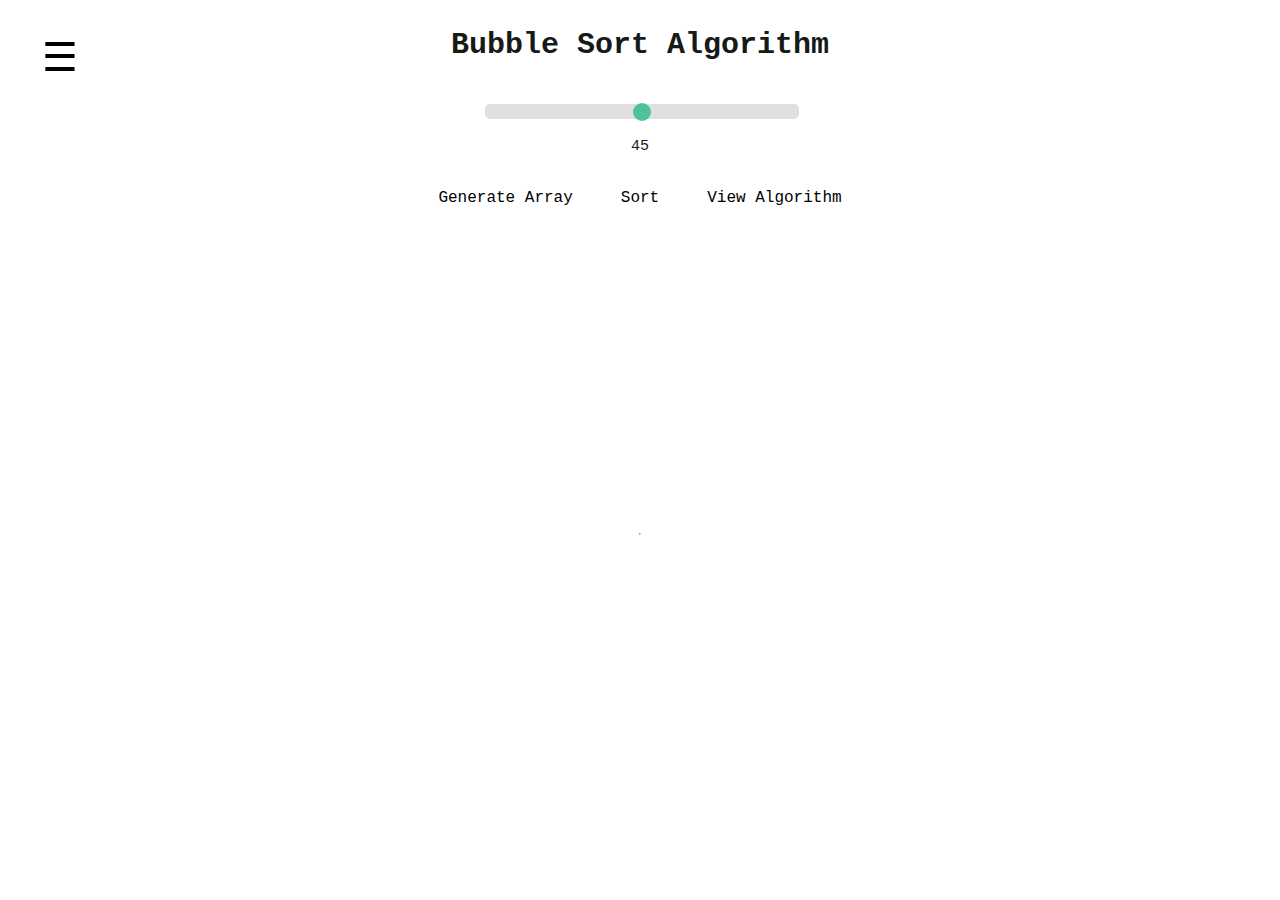
<file: bubblesort.html>
<!DOCTYPE html>
<html>
<head>
    <title>Bubble Sort Algorithm</title>
    <link rel="stylesheet" href="style.css"/>
    <style>
        .slidecontainer {
            width: 70%;
            margin: 20px auto;
        }

        .slider {
            -webkit-appearance: none;
            width: 100%;
            height: 15px;
            border-radius: 5px;
            background: #d3d3d3;
            outline: none;
            opacity: 0.7;
            -webkit-transition: .2s;
            transition: opacity .2s;
        }

        .slider:hover {
            opacity: 1;
        }

        .slider::-webkit-slider-thumb {
            -webkit-appearance: none;
            appearance: none;
            width: 18px;
            height: 18px;
            border-radius: 50%;
            background: #04AA6D;
            cursor: pointer;
        }

        .slider::-moz-range-thumb {
            width: 25px;
            height: 25px;
            border-radius: 50%;
            background: #04AA6D;
            cursor: pointer;
        }
        p {
            font-family: 'Courier New', Courier, monospace;
        }
    </style>
</head>
<body>

    <h1>Bubble Sort Algorithm</h1>

    <button class="menu-icon" id="menu-icon">☰</button>

    <div class="sidebar" id="sidebar">
        <a href="index.html">Home</a>
        <a href="insertionsort.html">Insertion Sort</a>
        <a href="bubblesort.html">Bubble Sort</a>
        <a href="selectionSort.html">Selection Sort</a>
        <a href="mergesort.html">Merge Sort</a>
        <a href="quicksort.html">Quick Sort</a>
        <a href="heapsort.html">Heap Sort</a>
        <a href="radixcount.html">Radix Sort</a>
        <a href="countsort.html">Count Sort</a>
        <a href="bucketsort.html">Bucket Sort</a>
        <a href="empirical.html">Empirical Analysis</a>
    </div>

    <script>
        const menuIcon = document.getElementById('menu-icon');
        const sidebar = document.getElementById('sidebar');

        menuIcon.addEventListener('click', function() {
            sidebar.classList.toggle('active');
        });

        // sidebar closed when clicked outside the
        document.addEventListener('click', function(event) {
            if (!sidebar.contains(event.target) && !menuIcon.contains(event.target)) {
                sidebar.classList.remove('active');
            }
        });
    </script>

    <form id="infoForm">
        <div class="slidecontainer">
            <input type="range" min="10" max="80" value="45" class="slider" id="sizeSlider">
            <p><span id="sliderValue">45</span></p>
        </div>
        
        <button type="button" onclick="generateArray()">Generate Array</button> 
        <button type="button" onclick="sort()">Sort</button>    
        <button type="button" id="image_button">View Algorithm</button>     
    </form>

    <div class="overlay" id="imageOverlay">
        <span class="close-btn" id="closeButton">&times;</span>
        <img src="bubble_sort.png" alt="Your Image">
    </div>

    <br><br><br><br><br><br><br><br><br><br><br><br><br>

    <div id="container"></div>

    <hr>
    <div id="result" style="padding-left: 20px;"></div>
    </div>
    

    <script src="bubbleScript.js"></script>

    <script>
        // Get slider element and output display
        var slider = document.getElementById("sizeSlider");
        var output = document.getElementById("sliderValue");

        // Display initial slider value
        output.innerHTML = slider.value;

        // Update the slider value dynamically
        slider.oninput = function() {
            output.innerHTML = this.value;
        }

        // Select elements
        const showImageButton = document.getElementById("image_button");
        const imageOverlay = document.getElementById("imageOverlay");
        const closeButton = document.getElementById("closeButton");

        // Show the overlay when the button is clicked
        showImageButton.addEventListener("click", function() {
            imageOverlay.style.display = "flex";
        });

        // Hide the overlay when the close button is clicked
        closeButton.addEventListener("click", function() {
            imageOverlay.style.display = "none";
        });
    </script>

</body>
</html>
</file>
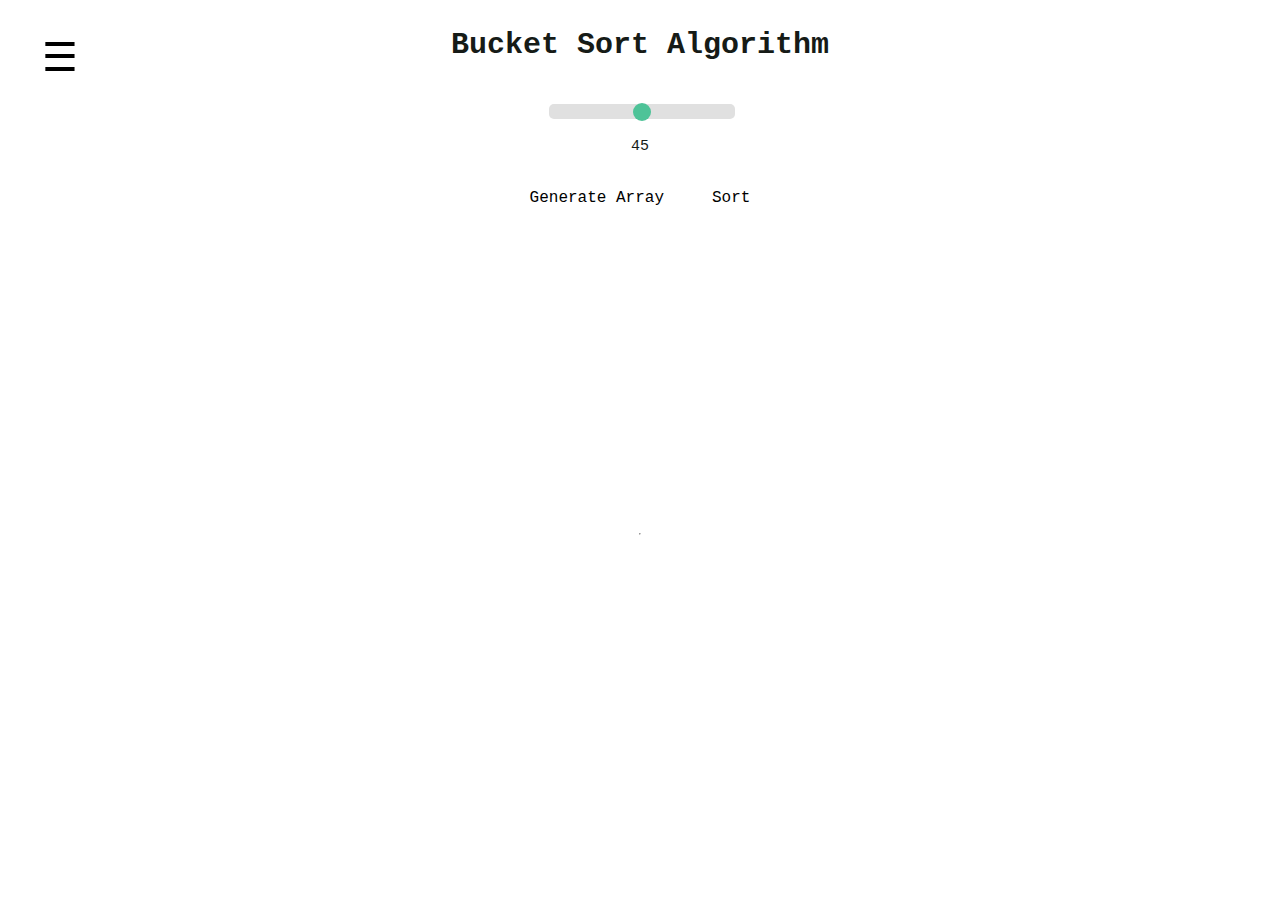
<file: bucketsort.html>
<!DOCTYPE html>
<html>
<head>
    <title>Bucket Sort Algorithm</title>
    <link rel="stylesheet" href="style.css"/>
    <style>
        .slidecontainer {
            width: 70%;
            margin: 20px auto;
        }

        .slider {
            -webkit-appearance: none;
            width: 100%;
            height: 15px;
            border-radius: 5px;
            background: #d3d3d3;
            outline: none;
            opacity: 0.7;
            -webkit-transition: .2s;
            transition: opacity .2s;
        }

        .slider:hover {
            opacity: 1;
        }

        .slider::-webkit-slider-thumb {
            -webkit-appearance: none;
            appearance: none;
            width: 18px;
            height: 18px;
            border-radius: 50%;
            background: #04AA6D;
            cursor: pointer;
        }

        .slider::-moz-range-thumb {
            width: 25px;
            height: 25px;
            border-radius: 50%;
            background: #04AA6D;
            cursor: pointer;
        }
        p {
            font-family: 'Courier New', Courier, monospace;
        }
    </style>
</head>
<body>

    <h1>Bucket Sort Algorithm</h1>

    <button class="menu-icon" id="menu-icon">☰</button>

    <div class="sidebar" id="sidebar">
        <a href="home.html">Home</a>
        <a href="insertionsort.html">Insertion Sort</a>
        <a href="bubblesort.html">Bubble Sort</a>
        <a href="selectionSort.html">Selection Sort</a>
        <a href="mergesort.html">Merge Sort</a>
        <a href="quicksort.html">Quick Sort</a>
        <a href="heapsort.html">Heap Sort</a>
        <a href="radixcount.html">Radix Sort</a>
        <a href="countsort.html">Count Sort</a>
        <a href="bucketsort.html">Bucket Sort</a>
        <a href="empirical.html">Empirical Analysis</a>
    </div>

    <script>
        const menuIcon = document.getElementById('menu-icon');
        const sidebar = document.getElementById('sidebar');

        menuIcon.addEventListener('click', function() {
            sidebar.classList.toggle('active');
        });

        // sidebar closed when clicked outside the
        document.addEventListener('click', function(event) {
            if (!sidebar.contains(event.target) && !menuIcon.contains(event.target)) {
                sidebar.classList.remove('active');
            }
        });
    </script>

    <form id="infoForm">
        <div class="slidecontainer">
            <input type="range" min="10" max="80" value="45" class="slider" id="sizeSlider">
            <p><span id="sliderValue">45</span></p>
        </div>
        
        <button type="button" onclick="generateArray()">Generate Array</button> 
        <button type="button" onclick="sort()">Sort</button>        
    </form>

    <br><br><br><br><br><br><br><br><br><br><br><br><br>

    <div id="container"></div>

    <hr>
    <div id="result" style="padding-left: 20px;"></div>
    
    <script src="bucketScript.js"></script>

    <script>
        // Get slider element and output display
        var slider = document.getElementById("sizeSlider");
        var output = document.getElementById("sliderValue");

        // Display initial slider value
        output.innerHTML = slider.value;

        // Update the slider value dynamically
        slider.oninput = function() {
            output.innerHTML = this.value;
        }
    </script>

</body>
</html>
</file>
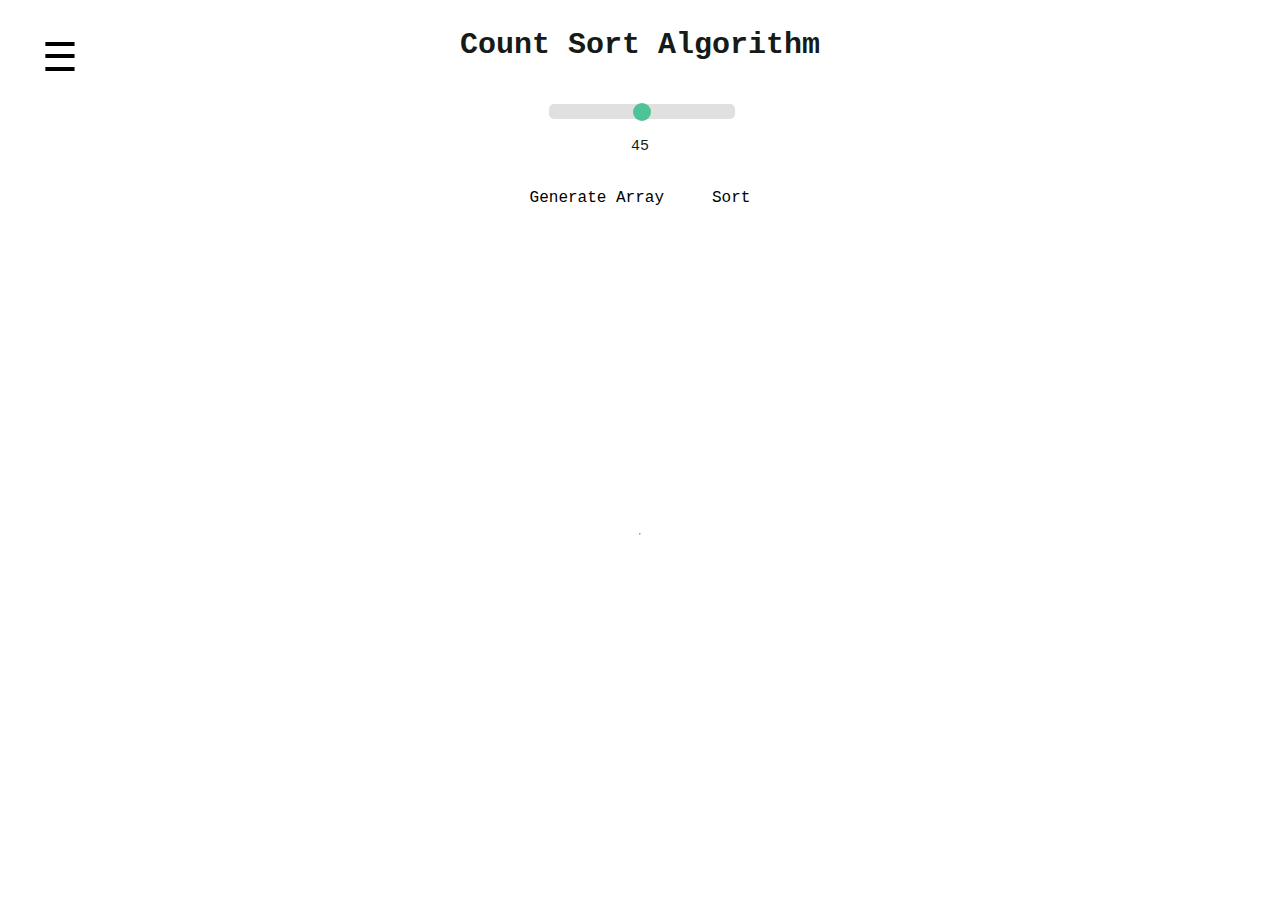
<file: countsort.html>
<!DOCTYPE html>
<html>
<head>
    <title>Count Sort Algorithm</title>
    <link rel="stylesheet" href="style.css"/>
    <style>
        .slidecontainer {
            width: 70%;
            margin: 20px auto;
        }

        .slider {
            -webkit-appearance: none;
            width: 100%;
            height: 15px;
            border-radius: 5px;
            background: #d3d3d3;
            outline: none;
            opacity: 0.7;
            -webkit-transition: .2s;
            transition: opacity .2s;
        }

        .slider:hover {
            opacity: 1;
        }

        .slider::-webkit-slider-thumb {
            -webkit-appearance: none;
            appearance: none;
            width: 18px;
            height: 18px;
            border-radius: 50%;
            background: #04AA6D;
            cursor: pointer;
        }

        .slider::-moz-range-thumb {
            width: 25px;
            height: 25px;
            border-radius: 50%;
            background: #04AA6D;
            cursor: pointer;
        }
        p {
            font-family: 'Courier New', Courier, monospace;
        }
    </style>
</head>
<body>

    <h1>Count Sort Algorithm</h1>

    <button class="menu-icon" id="menu-icon">☰</button>

    <div class="sidebar" id="sidebar">
        <a href="index.html">Home</a>
        <a href="insertionsort.html">Insertion Sort</a>
        <a href="bubblesort.html">Bubble Sort</a>
        <a href="selectionSort.html">Selection Sort</a>
        <a href="mergesort.html">Merge Sort</a>
        <a href="quicksort.html">Quick Sort</a>
        <a href="heapsort.html">Heap Sort</a>
        <a href="radixcount.html">Radix Sort</a>
        <a href="countsort.html">Count Sort</a>
        <a href="bucketsort.html">Bucket Sort</a>
        <a href="empirical.html">Empirical Analysis</a>
    </div>

    <script>
        const menuIcon = document.getElementById('menu-icon');
        const sidebar = document.getElementById('sidebar');

        menuIcon.addEventListener('click', function() {
            sidebar.classList.toggle('active');
        });

        // sidebar closed when clicked outside the
        document.addEventListener('click', function(event) {
            if (!sidebar.contains(event.target) && !menuIcon.contains(event.target)) {
                sidebar.classList.remove('active');
            }
        });
    </script>

    <form id="infoForm">
        <div class="slidecontainer">
            <input type="range" min="10" max="80" value="45" class="slider" id="sizeSlider">
            <p><span id="sliderValue">45</span></p>
        </div>
        
        <button type="button" onclick="generateArray()">Generate Array</button> 
        <button type="button" onclick="sort()">Sort</button>        
    </form>

    <br><br><br><br><br><br><br><br><br><br><br><br><br>

    <div id="container"></div>

    <hr>
    <div id="result" style="padding-left: 20px;"></div>
    

    <script src="countScript.js"></script>

    <script>
        // Get slider element and output display
        var slider = document.getElementById("sizeSlider");
        var output = document.getElementById("sliderValue");

        // Display initial slider value
        output.innerHTML = slider.value;

        // Update the slider value dynamically
        slider.oninput = function() {
            output.innerHTML = this.value;
        }
    </script>

</body>
</html>
</file>
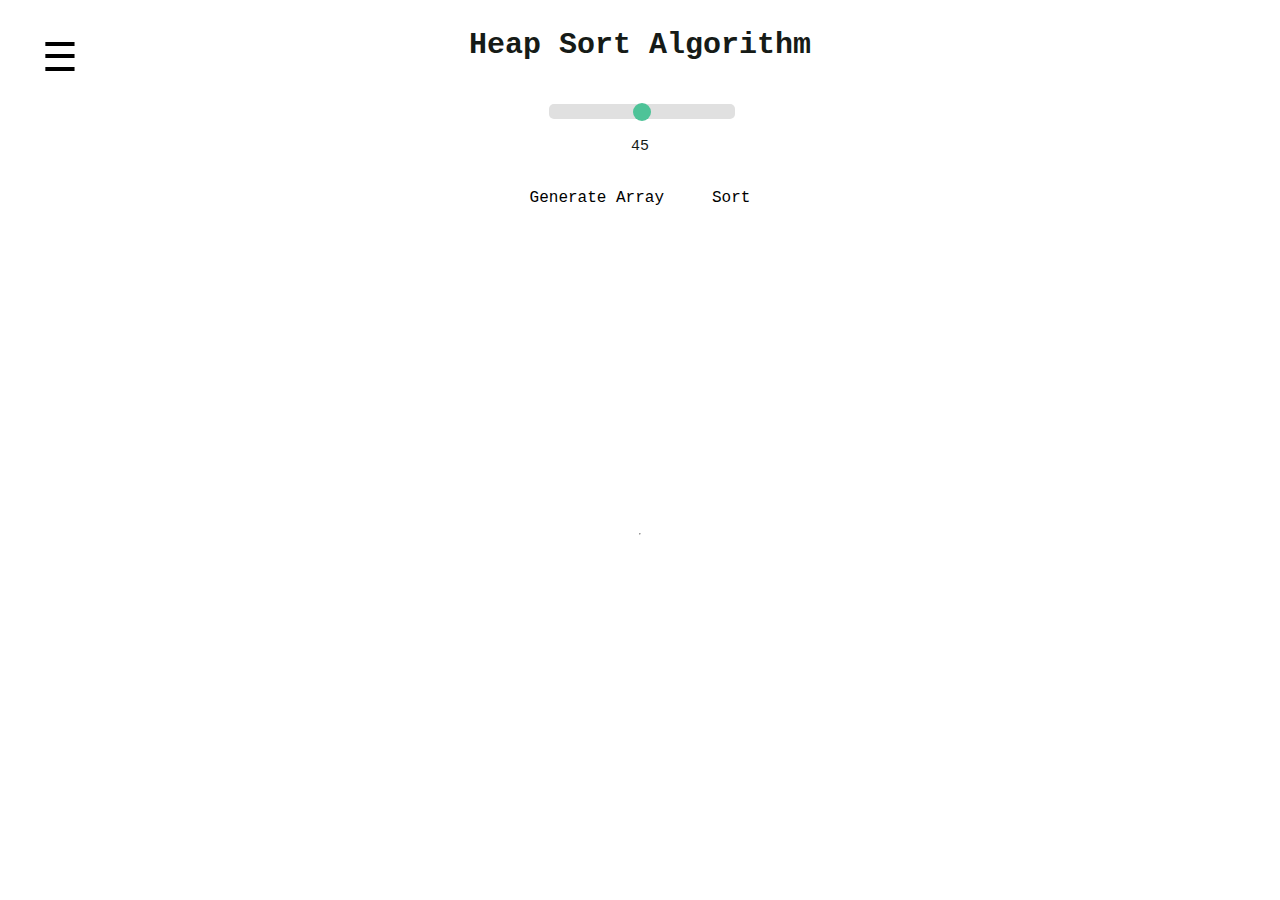
<file: heapsort.html>
<!DOCTYPE html>
<html>
<head>
    <title>Heap Sort Algorithm</title>
    <link rel="stylesheet" href="style.css"/>
    <style>
        .slidecontainer {
            width: 70%;
            margin: 20px auto;
        }

        .slider {
            -webkit-appearance: none;
            width: 100%;
            height: 15px;
            border-radius: 5px;
            background: #d3d3d3;
            outline: none;
            opacity: 0.7;
            -webkit-transition: .2s;
            transition: opacity .2s;
        }

        .slider:hover {
            opacity: 1;
        }

        .slider::-webkit-slider-thumb {
            -webkit-appearance: none;
            appearance: none;
            width: 18px;
            height: 18px;
            border-radius: 50%;
            background: #04AA6D;
            cursor: pointer;
        }

        .slider::-moz-range-thumb {
            width: 25px;
            height: 25px;
            border-radius: 50%;
            background: #04AA6D;
            cursor: pointer;
        }
        p {
            font-family: 'Courier New', Courier, monospace;
        }
    </style>
</head>
<body>

    <h1>Heap Sort Algorithm</h1>

    <button class="menu-icon" id="menu-icon">☰</button>

    <div class="sidebar" id="sidebar">
        <a href="index.html">Home</a>
        <a href="insertionsort.html">Insertion Sort</a>
        <a href="bubblesort.html">Bubble Sort</a>
        <a href="selectionSort.html">Selection Sort</a>
        <a href="mergesort.html">Merge Sort</a>
        <a href="quicksort.html">Quick Sort</a>
        <a href="heapsort.html">Heap Sort</a>
        <a href="radixcount.html">Radix Sort</a>
        <a href="countsort.html">Count Sort</a>
        <a href="bucketsort.html">Bucket Sort</a>
        <a href="empirical.html">Empirical Analysis</a>
    </div>

    <script>
        const menuIcon = document.getElementById('menu-icon');
        const sidebar = document.getElementById('sidebar');

        menuIcon.addEventListener('click', function() {
            sidebar.classList.toggle('active');
        });

        // sidebar closed when clicked outside the
        document.addEventListener('click', function(event) {
            if (!sidebar.contains(event.target) && !menuIcon.contains(event.target)) {
                sidebar.classList.remove('active');
            }
        });
    </script>

    <form id="infoForm">
        <div class="slidecontainer">
            <input type="range" min="10" max="80" value="45" class="slider" id="sizeSlider">
            <p><span id="sliderValue">45</span></p>
        </div>
        
        <button type="button" onclick="generateArray()">Generate Array</button> 
        <button type="button" onclick="sortMerge()">Sort</button>        
    </form>

    <br><br><br><br><br><br><br><br><br><br><br><br><br>

    <div id="container"></div>

    <hr>
    <div id="result" style="padding-left: 20px;"></div>
    

    <script src="heapScript.js"></script>

    <script>
        // Get slider element and output display
        var slider = document.getElementById("sizeSlider");
        var output = document.getElementById("sliderValue");

        // Display initial slider value
        output.innerHTML = slider.value;

        // Update the slider value dynamically
        slider.oninput = function() {
            output.innerHTML = this.value;
        }
    </script>

</body>
</html>
</file>
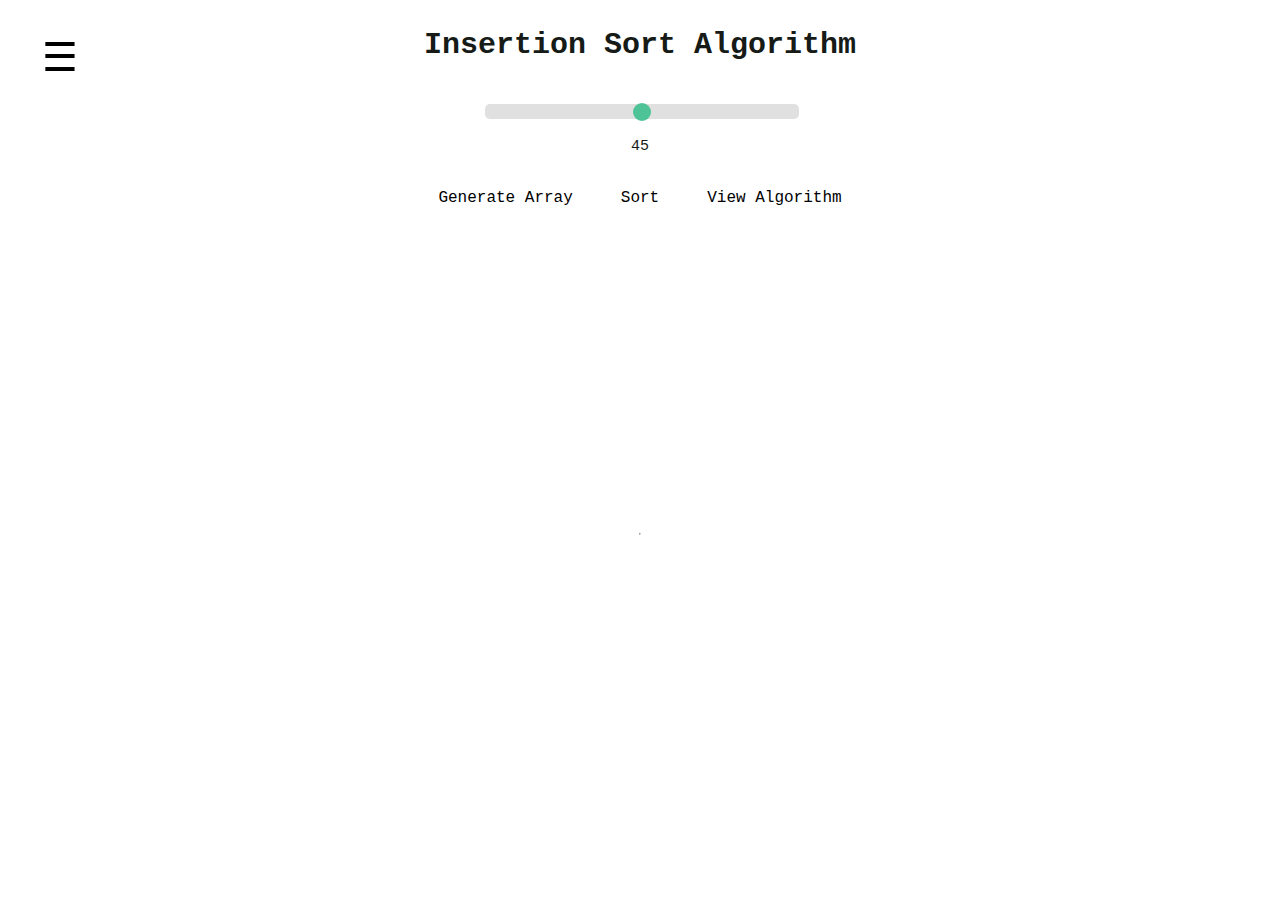
<file: insertionsort.html>
<!DOCTYPE html>
<html>
<head>
    <title>Insertion Sort Algorithm</title>
    <link rel="stylesheet" href="style.css"/>
    <style>
        .slidecontainer {
            width: 70%;
            margin: 20px auto;
        }

        .slider {
            -webkit-appearance: none;
            width: 100%;
            height: 15px;
            border-radius: 5px;
            background: #d3d3d3;
            outline: none;
            opacity: 0.7;
            -webkit-transition: .2s;
            transition: opacity .2s;
        }

        .slider:hover {
            opacity: 1;
        }

        .slider::-webkit-slider-thumb {
            -webkit-appearance: none;
            appearance: none;
            width: 18px;
            height: 18px;
            border-radius: 50%;
            background: #04AA6D;
            cursor: pointer;
        }

        .slider::-moz-range-thumb {
            width: 25px;
            height: 25px;
            border-radius: 50%;
            background: #04AA6D;
            cursor: pointer;
        }
        p {
            font-family: 'Courier New', Courier, monospace;
        }
    </style>
</head>
<body>

    <h1>Insertion Sort Algorithm</h1>

    <button class="menu-icon" id="menu-icon">☰</button>

    <div class="sidebar" id="sidebar">
        <a href="index.html">Home</a>
        <a href="insertionsort.html">Insertion Sort</a>
        <a href="bubblesort.html">Bubble Sort</a>
        <a href="selectionSort.html">Selection Sort</a>
        <a href="mergesort.html">Merge Sort</a>
        <a href="quicksort.html">Quick Sort</a>
        <a href="heapsort.html">Heap Sort</a>
        <a href="radixcount.html">Radix Sort</a>
        <a href="countsort.html">Count Sort</a>
        <a href="bucketsort.html">Bucket Sort</a>
        <a href="empirical.html">Empirical Analysis</a>
    </div>

    <script>
        const menuIcon = document.getElementById('menu-icon');
        const sidebar = document.getElementById('sidebar');

        menuIcon.addEventListener('click', function() {
            sidebar.classList.toggle('active');
        });

        // sidebar closed when clicked outside the
        document.addEventListener('click', function(event) {
            if (!sidebar.contains(event.target) && !menuIcon.contains(event.target)) {
                sidebar.classList.remove('active');
            }
        });
    </script>

    <form id="infoForm">
        <div class="slidecontainer">
            <input type="range" min="10" max="80" value="45" class="slider" id="sizeSlider">
            <p><span id="sliderValue">45</span></p>
        </div>
        
        <button type="button" onclick="generateArray()">Generate Array</button> 
        <button type="button" onclick="sort()">Sort</button>    
        <button type="button" id="image_button">View Algorithm</button>         
    </form>

    <div class="overlay" id="imageOverlay">
        <span class="close-btn" id="closeButton">&times;</span>
        <img src="insertion_sort.png" alt="Your Image">
    </div>

    <br><br><br><br><br><br><br><br><br><br><br><br><br>

    <div id="container"></div>

    <hr>
    <div id="result" style="padding-left: 20px;"></div>
    

    <script src="insertionScript.js"></script>

    <script>
        // Get slider element and output display
        var slider = document.getElementById("sizeSlider");
        var output = document.getElementById("sliderValue");

        // Display initial slider value
        output.innerHTML = slider.value;

        // Update the slider value dynamically
        slider.oninput = function() {
            output.innerHTML = this.value;
        }

        // Select elements
        const showImageButton = document.getElementById("image_button");
        const imageOverlay = document.getElementById("imageOverlay");
        const closeButton = document.getElementById("closeButton");

        // Show the overlay when the button is clicked
        showImageButton.addEventListener("click", function() {
            imageOverlay.style.display = "flex";
        });

        // Hide the overlay when the close button is clicked
        closeButton.addEventListener("click", function() {
            imageOverlay.style.display = "none";
        });
    </script>

</body>
</html>
</file>
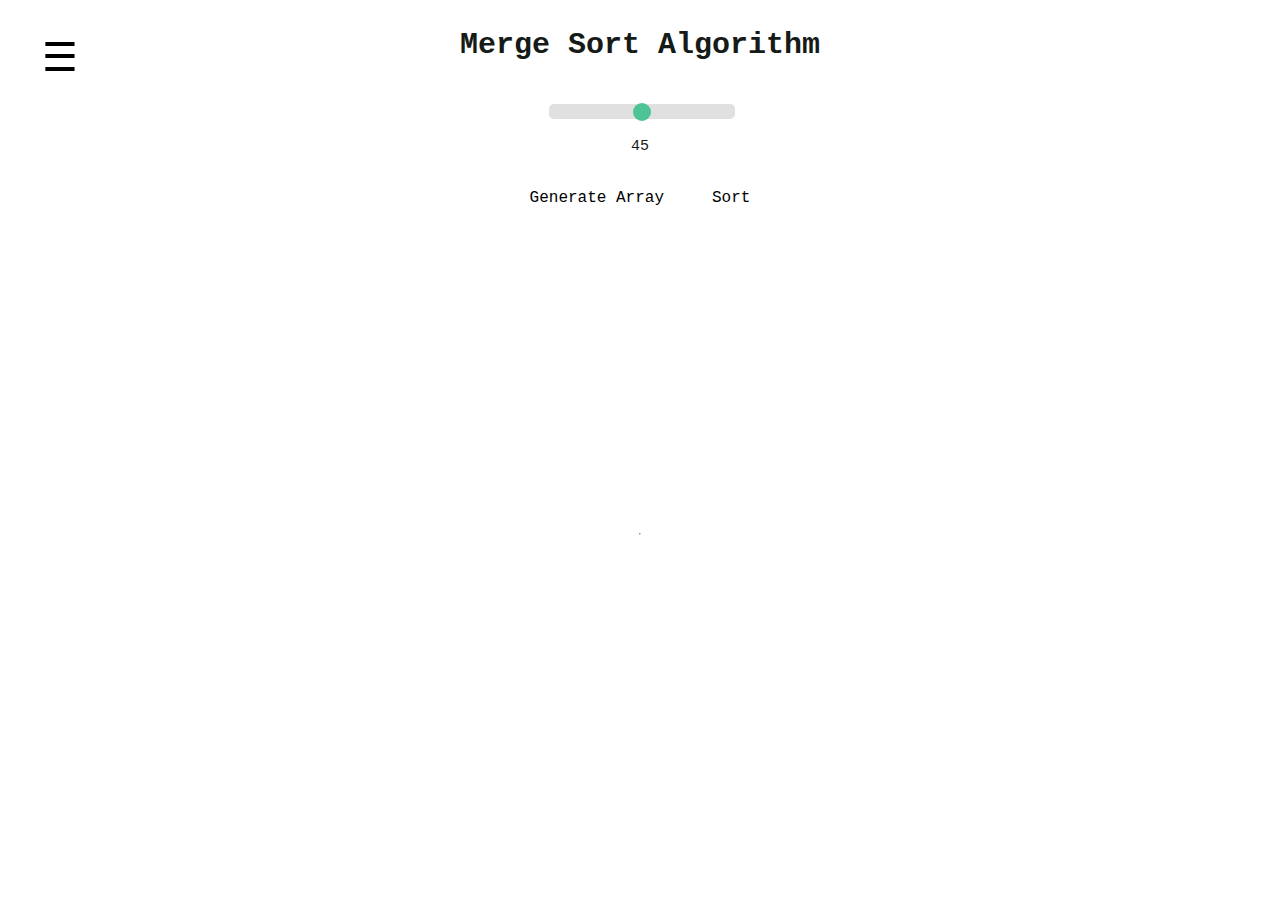
<file: mergesort.html>
<!DOCTYPE html>
<html>
<head>
    <title>Merge Sort Algorithm</title>
    <link rel="stylesheet" href="style.css"/>
    <style>
        .slidecontainer {
            width: 70%;
            margin: 20px auto;
        }

        .slider {
            -webkit-appearance: none;
            width: 100%;
            height: 15px;
            border-radius: 5px;
            background: #d3d3d3;
            outline: none;
            opacity: 0.7;
            -webkit-transition: .2s;
            transition: opacity .2s;
        }

        .slider:hover {
            opacity: 1;
        }

        .slider::-webkit-slider-thumb {
            -webkit-appearance: none;
            appearance: none;
            width: 18px;
            height: 18px;
            border-radius: 50%;
            background: #04AA6D;
            cursor: pointer;
        }

        .slider::-moz-range-thumb {
            width: 25px;
            height: 25px;
            border-radius: 50%;
            background: #04AA6D;
            cursor: pointer;
        }
        p {
            font-family: 'Courier New', Courier, monospace;
        }
    </style>
</head>
<body>

    <h1>Merge Sort Algorithm</h1>

    <button class="menu-icon" id="menu-icon">☰</button>

    <div class="sidebar" id="sidebar">
        <a href="index.html">Home</a>
        <a href="insertionsort.html">Insertion Sort</a>
        <a href="bubblesort.html">Bubble Sort</a>
        <a href="selectionSort.html">Selection Sort</a>
        <a href="mergesort.html">Merge Sort</a>
        <a href="quicksort.html">Quick Sort</a>
        <a href="heapsort.html">Heap Sort</a>
        <a href="radixcount.html">Radix Sort</a>
        <a href="countsort.html">Count Sort</a>
        <a href="bucketsort.html">Bucket Sort</a>
        <a href="empirical.html">Empirical Analysis</a>
    </div>

    <script>
        const menuIcon = document.getElementById('menu-icon');
        const sidebar = document.getElementById('sidebar');

        menuIcon.addEventListener('click', function() {
            sidebar.classList.toggle('active');
        });

        // sidebar closed when clicked outside the
        document.addEventListener('click', function(event) {
            if (!sidebar.contains(event.target) && !menuIcon.contains(event.target)) {
                sidebar.classList.remove('active');
            }
        });
    </script>

    <form id="infoForm">
        <div class="slidecontainer">
            <input type="range" min="10" max="80" value="45" class="slider" id="sizeSlider">
            <p><span id="sliderValue">45</span></p>
        </div>
        
        <button type="button" onclick="generateArray()">Generate Array</button> 
        <button type="button" onclick="sortMerge()">Sort</button>        
    </form>

    <br><br><br><br><br><br><br><br><br><br><br><br><br>

    <div id="container"></div>

    <hr>
    <div id="result" style="padding-left: 20px;"></div>
    

    <script src="mergeScript.js"></script>

    <script>
        // Get slider element and output display
        var slider = document.getElementById("sizeSlider");
        var output = document.getElementById("sliderValue");

        // Display initial slider value
        output.innerHTML = slider.value;

        // Update the slider value dynamically
        slider.oninput = function() {
            output.innerHTML = this.value;
        }
    </script>

</body>
</html>
</file>
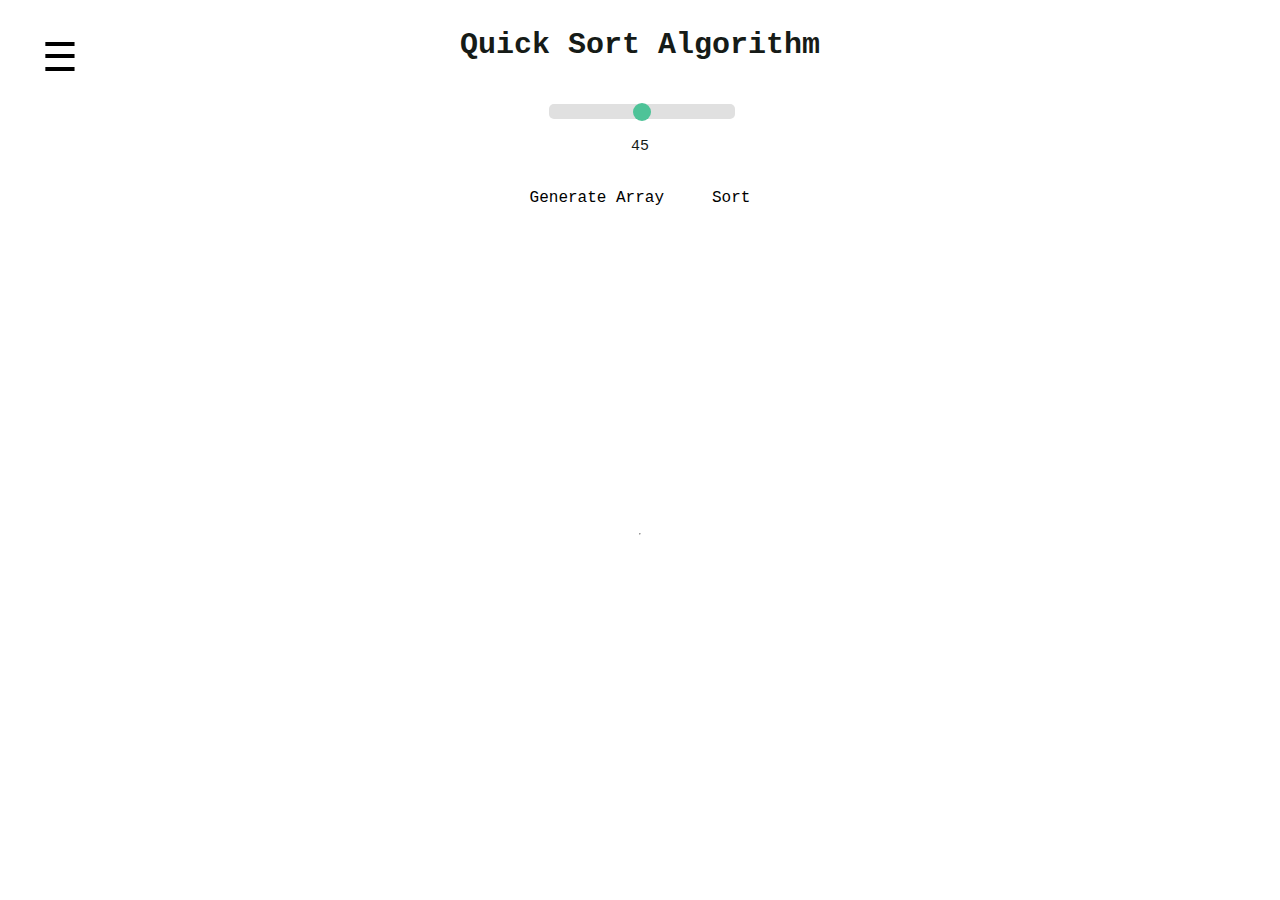
<file: quicksort.html>
<!DOCTYPE html>
<html>
<head>
    <title>Quick Sort Algorithm</title>
    <link rel="stylesheet" href="style.css"/>
    <style>
        .slidecontainer {
            width: 70%;
            margin: 20px auto;
        }

        .slider {
            -webkit-appearance: none;
            width: 100%;
            height: 15px;
            border-radius: 5px;
            background: #d3d3d3;
            outline: none;
            opacity: 0.7;
            -webkit-transition: .2s;
            transition: opacity .2s;
        }

        .slider:hover {
            opacity: 1;
        }

        .slider::-webkit-slider-thumb {
            -webkit-appearance: none;
            appearance: none;
            width: 18px;
            height: 18px;
            border-radius: 50%;
            background: #04AA6D;
            cursor: pointer;
        }

        .slider::-moz-range-thumb {
            width: 25px;
            height: 25px;
            border-radius: 50%;
            background: #04AA6D;
            cursor: pointer;
        }
        p {
            font-family: 'Courier New', Courier, monospace;
        }
    </style>
</head>
<body>

    <h1>Quick Sort Algorithm</h1>

    <button class="menu-icon" id="menu-icon">☰</button>

    <div class="sidebar" id="sidebar">
        <a href="index.html">Home</a>
        <a href="insertionsort.html">Insertion Sort</a>
        <a href="bubblesort.html">Bubble Sort</a>
        <a href="selectionSort.html">Selection Sort</a>
        <a href="mergesort.html">Merge Sort</a>
        <a href="quicksort.html">Quick Sort</a>
        <a href="heapsort.html">Heap Sort</a>
        <a href="radixcount.html">Radix Sort</a>
        <a href="countsort.html">Count Sort</a>
        <a href="bucketsort.html">Bucket Sort</a>
        <a href="empirical.html">Empirical Analysis</a>
    </div>

    <script>
        const menuIcon = document.getElementById('menu-icon');
        const sidebar = document.getElementById('sidebar');

        menuIcon.addEventListener('click', function() {
            sidebar.classList.toggle('active');
        });

        // sidebar closed when clicked outside the
        document.addEventListener('click', function(event) {
            if (!sidebar.contains(event.target) && !menuIcon.contains(event.target)) {
                sidebar.classList.remove('active');
            }
        });
    </script>

    <form id="infoForm">
        <div class="slidecontainer">
            <input type="range" min="10" max="80" value="45" class="slider" id="sizeSlider">
            <p><span id="sliderValue">45</span></p>
        </div>
        
        <button type="button" onclick="generateArray()">Generate Array</button> 
        <button type="button" onclick="sort()">Sort</button>        
    </form>

    <br><br><br><br><br><br><br><br><br><br><br><br><br>

    <div id="container"></div>

    <hr>
    <div id="result" style="padding-left: 20px;"></div>
    

    <script src="quickScript.js"></script>

    <script>
        // Get slider element and output display
        var slider = document.getElementById("sizeSlider");
        var output = document.getElementById("sliderValue");

        // Display initial slider value
        output.innerHTML = slider.value;

        // Update the slider value dynamically
        slider.oninput = function() {
            output.innerHTML = this.value;
        }
    </script>

</body>
</html>
</file>
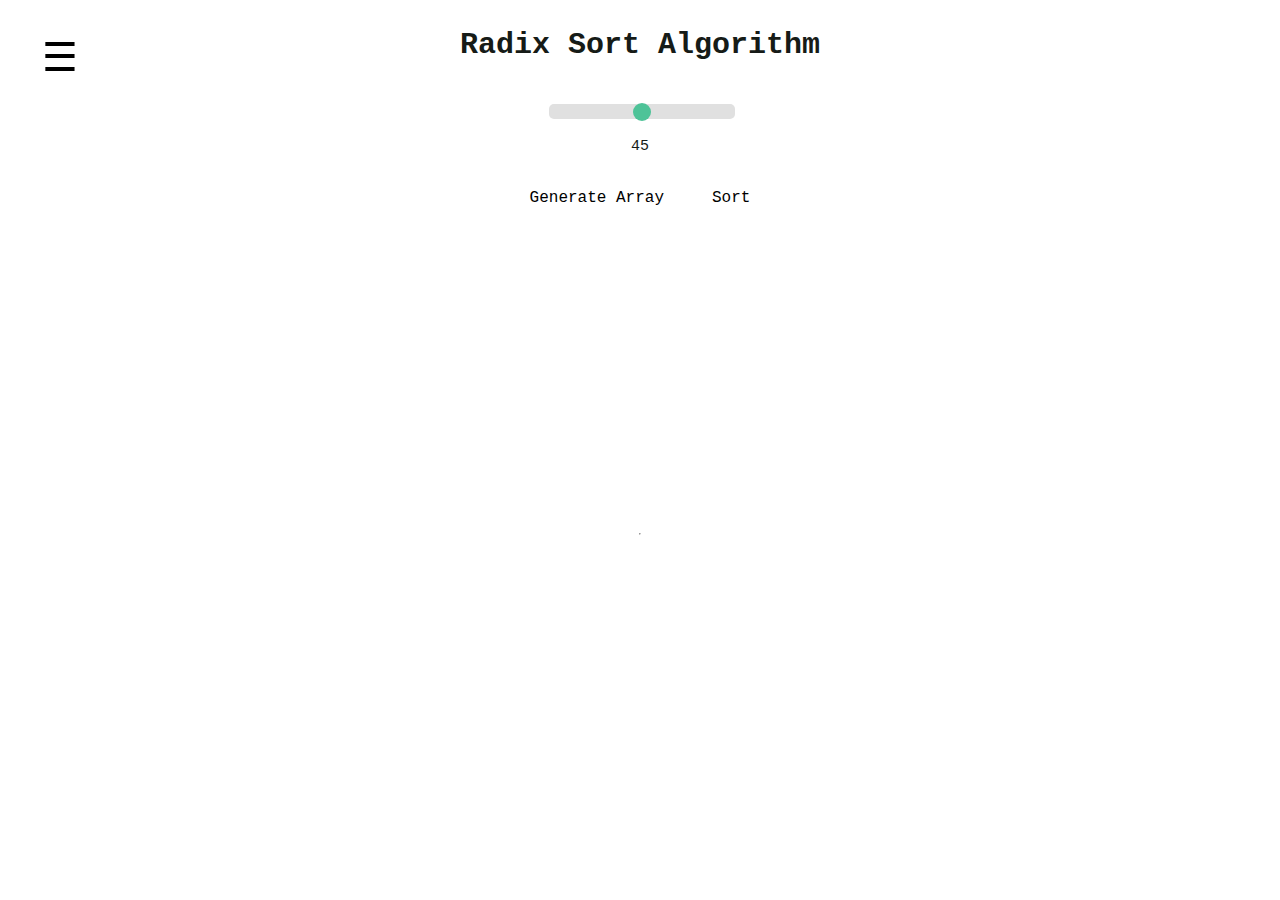
<file: radixcount.html>
<!DOCTYPE html>
<html>
<head>
    <title>Radix Sort Algorithm</title>
    <link rel="stylesheet" href="style.css"/>
    <style>
        .slidecontainer {
            width: 70%;
            margin: 20px auto;
        }

        .slider {
            -webkit-appearance: none;
            width: 100%;
            height: 15px;
            border-radius: 5px;
            background: #d3d3d3;
            outline: none;
            opacity: 0.7;
            -webkit-transition: .2s;
            transition: opacity .2s;
        }

        .slider:hover {
            opacity: 1;
        }

        .slider::-webkit-slider-thumb {
            -webkit-appearance: none;
            appearance: none;
            width: 18px;
            height: 18px;
            border-radius: 50%;
            background: #04AA6D;
            cursor: pointer;
        }

        .slider::-moz-range-thumb {
            width: 25px;
            height: 25px;
            border-radius: 50%;
            background: #04AA6D;
            cursor: pointer;
        }
        p {
            font-family: 'Courier New', Courier, monospace;
        }
    </style>
</head>
<body>

    <h1>Radix Sort Algorithm</h1>

    <button class="menu-icon" id="menu-icon">☰</button>

    <div class="sidebar" id="sidebar">
        <a href="index.html">Home</a>
        <a href="insertionsort.html">Insertion Sort</a>
        <a href="bubblesort.html">Bubble Sort</a>
        <a href="selectionSort.html">Selection Sort</a>
        <a href="mergesort.html">Merge Sort</a>
        <a href="quicksort.html">Quick Sort</a>
        <a href="heapsort.html">Heap Sort</a>
        <a href="radixcount.html">Radix Sort</a>
        <a href="countsort.html">Count Sort</a>
        <a href="bucketsort.html">Bucket Sort</a>
        <a href="empirical.html">Empirical Analysis</a>
    </div>

    <script>
        const menuIcon = document.getElementById('menu-icon');
        const sidebar = document.getElementById('sidebar');

        menuIcon.addEventListener('click', function() {
            sidebar.classList.toggle('active');
        });

        // sidebar closed when clicked outside the
        document.addEventListener('click', function(event) {
            if (!sidebar.contains(event.target) && !menuIcon.contains(event.target)) {
                sidebar.classList.remove('active');
            }
        });
    </script>

    <form id="infoForm">
        <div class="slidecontainer">
            <input type="range" min="10" max="80" value="45" class="slider" id="sizeSlider">
            <p><span id="sliderValue">45</span></p>
        </div>
        
        <button type="button" onclick="generateArray()">Generate Array</button> 
        <button type="button" onclick="sort()">Sort</button>        
    </form>

    <br><br><br><br><br><br><br><br><br><br><br><br><br>

    <div id="container"></div>

    <hr>
    <div id="result" style="padding-left: 20px;"></div>
    

    <script src="radixScript.js"></script>

    <script>
        // Get slider element and output display
        var slider = document.getElementById("sizeSlider");
        var output = document.getElementById("sliderValue");

        // Display initial slider value
        output.innerHTML = slider.value;

        // Update the slider value dynamically
        slider.oninput = function() {
            output.innerHTML = this.value;
        }
    </script>

</body>
</html>
</file>
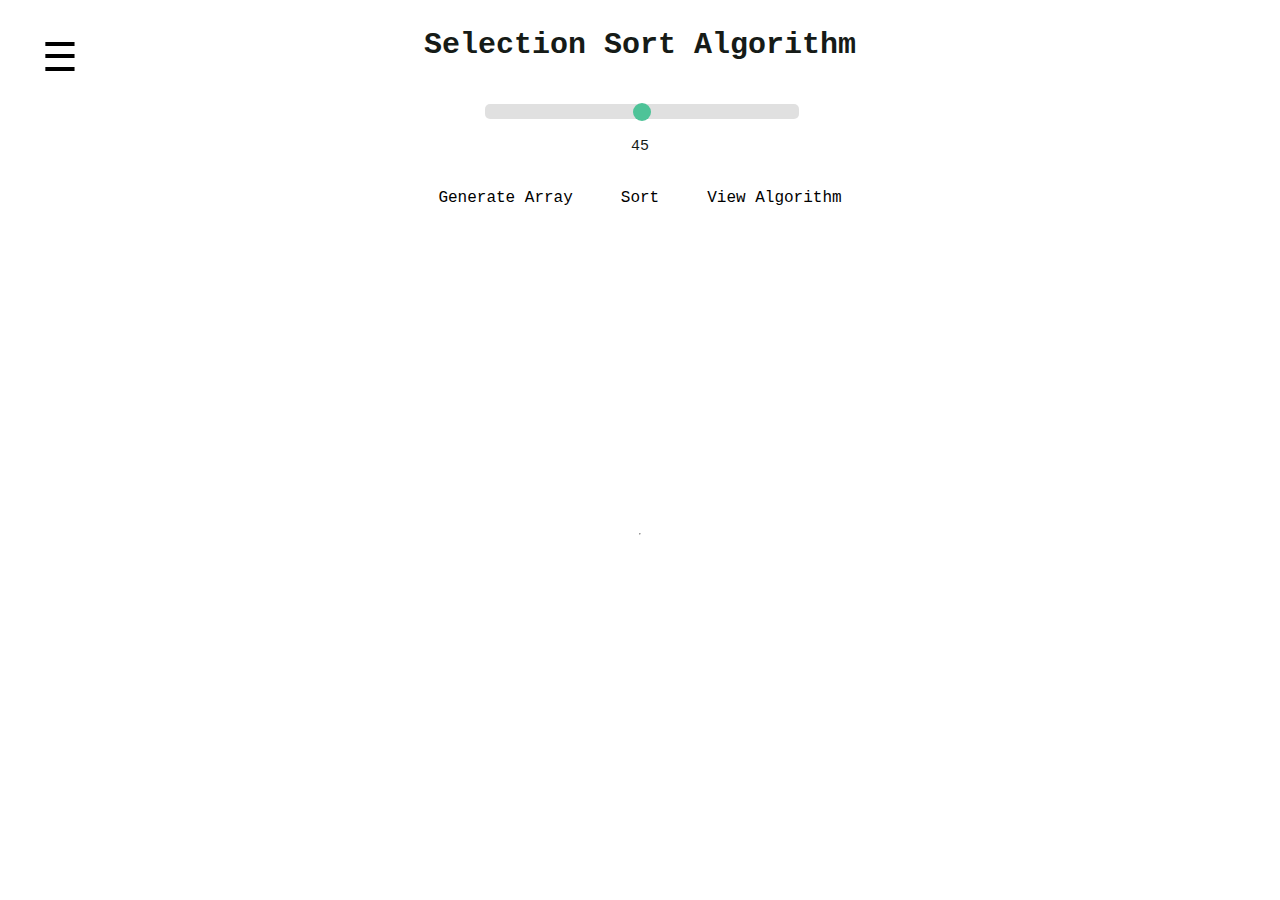
<file: selectionSort.html>
<!DOCTYPE html>
<html>
<head>
    <title>Selection Sort Algorithm</title>
    <link rel="stylesheet" href="style.css"/>
    <style>
        .slidecontainer {
            width: 70%;
            margin: 20px auto;
        }

        .slider {
            -webkit-appearance: none;
            width: 100%;
            height: 15px;
            border-radius: 5px;
            background: #d3d3d3;
            outline: none;
            opacity: 0.7;
            -webkit-transition: .2s;
            transition: opacity .2s;
        }

        .slider:hover {
            opacity: 1;
        }

        .slider::-webkit-slider-thumb {
            -webkit-appearance: none;
            appearance: none;
            width: 18px;
            height: 18px;
            border-radius: 50%;
            background: #04AA6D;
            cursor: pointer;
        }

        .slider::-moz-range-thumb {
            width: 25px;
            height: 25px;
            border-radius: 50%;
            background: #04AA6D;
            cursor: pointer;
        }
        p {
            font-family: 'Courier New', Courier, monospace;
        }
    </style>
</head>
<body>

    <h1>Selection Sort Algorithm</h1>

    <button class="menu-icon" id="menu-icon">☰</button>

    <div class="sidebar" id="sidebar">
        <a href="index.html">Home</a>
        <a href="insertionsort.html">Insertion Sort</a>
        <a href="bubblesort.html">Bubble Sort</a>
        <a href="selectionSort.html">Selection Sort</a>
        <a href="mergesort.html">Merge Sort</a>
        <a href="quicksort.html">Quick Sort</a>
        <a href="heapsort.html">Heap Sort</a>
        <a href="radixcount.html">Radix Sort</a>
        <a href="countsort.html">Count Sort</a>
        <a href="bucketsort.html">Bucket Sort</a>
        <a href="empirical.html">Empirical Analysis</a>
    </div>

    <script>
        const menuIcon = document.getElementById('menu-icon');
        const sidebar = document.getElementById('sidebar');

        menuIcon.addEventListener('click', function() {
            sidebar.classList.toggle('active');
        });

        // sidebar closed when clicked outside the
        document.addEventListener('click', function(event) {
            if (!sidebar.contains(event.target) && !menuIcon.contains(event.target)) {
                sidebar.classList.remove('active');
            }
        });
    </script>

    <form id="infoForm">
        <div class="slidecontainer">
            <input type="range" min="10" max="80" value="45" class="slider" id="sizeSlider">
            <p><span id="sliderValue">45</span></p>
        </div>
        
        <button type="button" onclick="generateArray()">Generate Array</button> 
        <button type="button" onclick="sort()">Sort</button>     
        <button type="button" id="image_button">View Algorithm</button>    
    </form>

    <div class="overlay" id="imageOverlay">
        <span class="close-btn" id="closeButton">&times;</span>
        <img src="selection_sort.png" alt="Your Image">
    </div>

    <br><br><br><br><br><br><br><br><br><br><br><br><br>

    <div id="container"></div>

    <hr>
    <div id="result" style="padding-left: 20px;"></div>
    

    <script src="selectionScript.js"></script>

    <script>
        // Get slider element and output display
        var slider = document.getElementById("sizeSlider");
        var output = document.getElementById("sliderValue");

        // Display initial slider value
        output.innerHTML = slider.value;

        // Update the slider value dynamically
        slider.oninput = function() {
            output.innerHTML = this.value;
        }

        // Select elements
        const showImageButton = document.getElementById("image_button");
        const imageOverlay = document.getElementById("imageOverlay");
        const closeButton = document.getElementById("closeButton");

        // Show the overlay when the button is clicked
        showImageButton.addEventListener("click", function() {
            imageOverlay.style.display = "flex";
        });

        // Hide the overlay when the close button is clicked
        closeButton.addEventListener("click", function() {
            imageOverlay.style.display = "none";
        });
    </script>

</body>
</html>
</file>
<file: style.css>
#container{
    height: 70px;
    display: flex;
    align-items: flex-end;
}

body{
    flex-direction: column;
    align-items: center;
    display: flex;
}

.bar{
    width: 20px;
    background-color: #86c596;
    margin: 1.5px;
}

h1 {
    font-size: 30px;     
    font-family: 'Courier New', Courier, monospace;
    color: #161b17;     
}

p1 {

    font-size: 15px;     
    font-family:Arial, Helvetica, sans-serif;
    color: #161b17; 

}

p {

    font-size: 15px;     
    font-family:Arial, Helvetica, sans-serif;
    color: #161b17;

}

#infoForm {
    text-align: center; 
}

button {
    border: none;
    color: white;
    padding: 10px 20px;
    text-align: center;
    text-decoration: none;
    font-size: 16px;
    font-family: 'Courier New', Courier, monospace;
    margin: 4px 2px;
    transition-duration: 0.2s;
    cursor: pointer;
    background-color: white; 
    color: black;     
}
  
button:hover {
    background-color: #008CBA;
    color: white;
}

#result{

    height: 70px;
    display: flex;
    align-items: flex-end;

}

#result_table {

    width: 70%; /* Set the width of the div */
    margin: 0 auto; /* Horizontally center the div */
    text-align: center; /* Align the text inside the div, optional */

}

table {
    border-collapse: collapse;
    width: 100%;
    border: none;
  }
  
th, td {
    text-align: left;
    padding: 15px;
    border: none;
}
  
tr:nth-child(even) {
    background-color: #D6EEEE;
}

/* Play button style */
.play-button {
    background-color: #88f4f4; /* Green background */
    border: none; /* No border */
    padding: 15px; /* Padding for the button */
    border-radius: 50%; /* Make the button round */
    cursor: pointer; /* Pointer cursor on hover */
    transition: background-color 0.3s; /* Smooth hover effect */
    display: inline-flex;
    justify-content: center;
    align-items: center;
    width: 20px; /* Width of the button */
    height: 20px; /* Height of the button */

    /* Add the following for right-side positioning */
    position:absolute; /* Sticks to a position relative to the viewport */
    right: 150px; /* Distance from the right edge of the screen */
    top: 225px; /* Distance from the bottom edge */
}

/* Hover effect */
.play-button:hover {
    background-color: #1feeee; /* Darker green on hover */
}

canvas {
    width: 1300px ;  
    height: 500px ;  
    margin: 0 auto;
    display: block;
    background-color: #ffffff;  
    border-radius: 15px;  
    box-shadow: 0 8px 16px rgba(0, 0, 0, 0.2);  
    padding: 20px;
}

.graph-container {
    margin-top: auto; /* Push this container to the bottom */
    display: flex; /* Use flexbox to center the button */
    justify-content: center; /* Center horizontally */
    padding: 20px; /* Add padding */
}

.graphbutton {
    margin: 20px auto; /* Center the graph button */
}

.sidebar {
    opacity: 65%;
    position: fixed;
    top: 0;
    left: -300px;
    width: 250px;
    height: 100vh;
    background-color: black;
    color: white;
    padding-top: 60px;
    padding-left: 20px;
    transition: 0.3s ease-in-out;
    z-index: 2000;
    border-right: 4px solid rgba(0, 0, 0, 0.2);
    box-shadow: 4px 0 10px rgba(0, 0, 0, 0.3);
    border-radius: 0 10px 10px 0;
}

.sidebar.active {
    left: 0;
}

.sidebar a {
    display:block;
    padding: 12px;
    text-decoration: none;
    color: white;
    font-size: 1.1rem;
    text-align: center;
    font-family:cursive;
    margin: 5px 0;
    transition: background-color 0.3s ease;
    border-radius: 8px;
}

.sidebar a:hover {
    background-color: rgba(237, 211, 211, 0.2);
}

.menu-icon {
    position: fixed;
    top: 20px;
    left: 20px;
    font-size: 40px;
    color: "teal";
    background: none;
    border: none;
    cursor: pointer; 
    z-index: 1500;
}

/* Fullscreen overlay when image is shown */
.overlay {
    display: none;
    position: fixed;
    top: 0;
    left: 0;
    width: 100%;
    height: 100%;
    background-color: rgba(0, 0, 0, 0.7); /* Semi-transparent background */
    justify-content: center;
    align-items: center;
}

/* Style for the image */
.overlay img {
    max-width: 50%;
    max-height: 50%;
    border-radius: 10px;
}

/* Close button style (cross) */
.close-btn {
    position: absolute;
    top: 10px;
    right: 20px;
    font-size: 30px;
    color: rgb(2, 2, 2);
    cursor: pointer;
}
</file>
